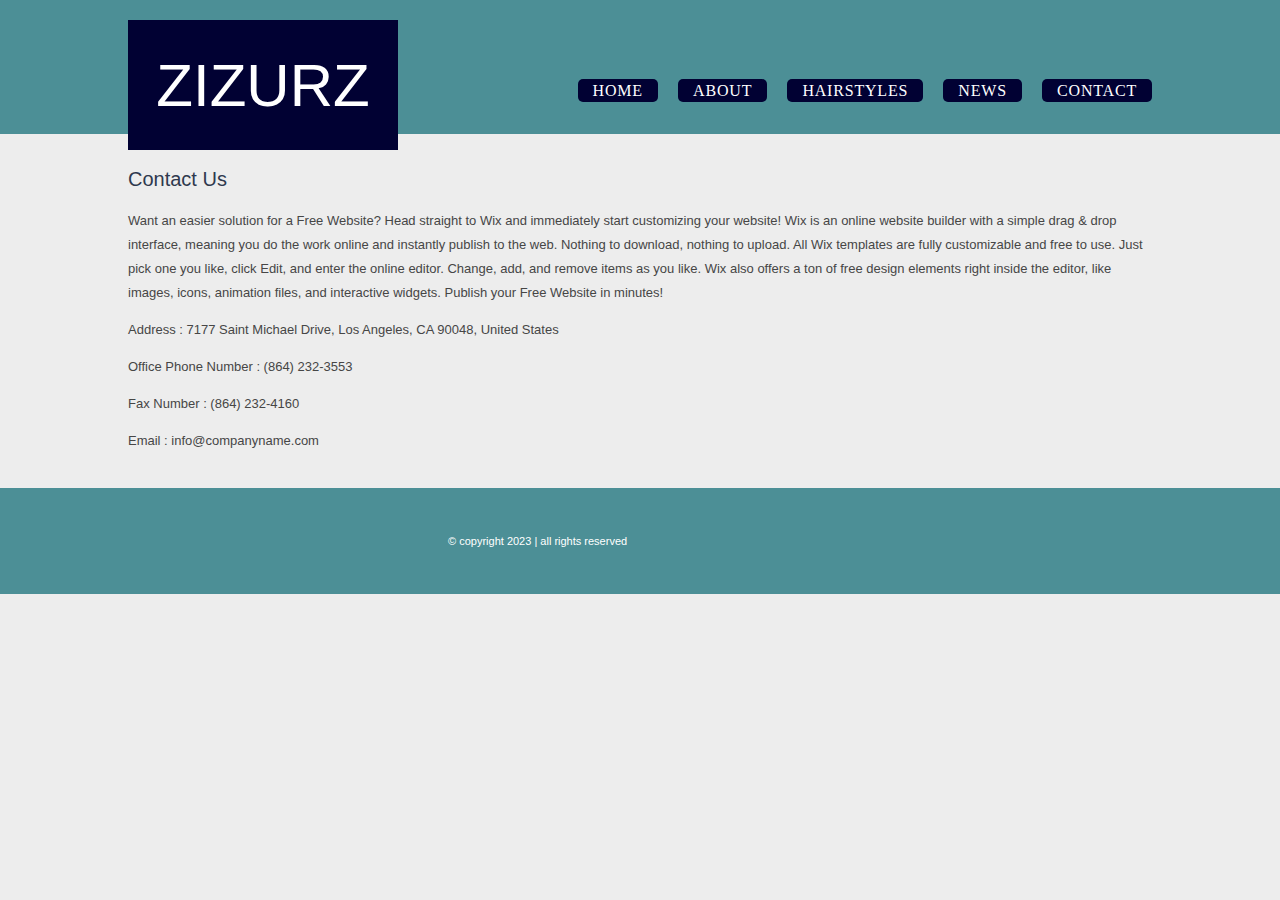
<file: contact_day5.html>
<!DOCTYPE html>
<html lang="en">
<head>
    <meta charset="UTF-8">
    <meta http-equiv="X-UA-Compatible" content="IE=edge">
    <meta name="viewport" content="width=device-width, initial-scale=1.0">
    <title>Contact Us</title>
    <link rel="stylesheet" href="contact_day5.css">
</head>
<body>
<div id="body100">
<div id="nav_bar">
    <div id="logo">
        <div id="block">
            ZiZurz
        </div>
    </div>
    <div id="nav_index" >
         <ul type = "none" id = "nav">
             <li class = "nav"><a href="index.html">Home</a></li>
             <li class = "nav"><a href="day5about.html">About</a></li>
             <li class = "nav"><a href="hairstyle.html">Hairstyles</a></li>
             <li class = "nav"><a href="newsday5.html">News</a></li>
             <li class = "nav"><a href="contact_day5.html">Contact</a></li>
         </ul>
    </div>
</div>
</div>

<div id="heading">
    <h3>Contact Us</h3>
    <p>
        Want an easier solution for a Free Website? Head straight to Wix and immediately start customizing your website! Wix is an online website builder with a simple drag & drop interface, meaning you do the work online and instantly publish to the web. Nothing to download, nothing to upload. All Wix templates are fully customizable and free to use. Just pick one you like, click Edit, and enter the online editor. Change, add, and remove items as you like. Wix also offers a ton of free design elements right inside the editor, like images, icons, animation files, and interactive widgets. Publish your Free Website in minutes!
    </p>
    <p>
        Address : 7177 Saint Michael Drive, Los Angeles, CA 90048, United States
    </p>
    <p>
        Office Phone Number : (864) 232-3553
    </p>
    <p>
        Fax Number : (864) 232-4160
    </p>
    <p>
        Email : <a href = "mailto:granth.dhir@gmail.com">info@companyname.com</a>

    </p>
</div>
<div id="footer">
    <footer>
    <div id="copyright">
        &#169; copyright 2023 | all rights reserved
    </div>
</footer>
</div>
<div id="blank">

</div>



</body>
</html>
</file>
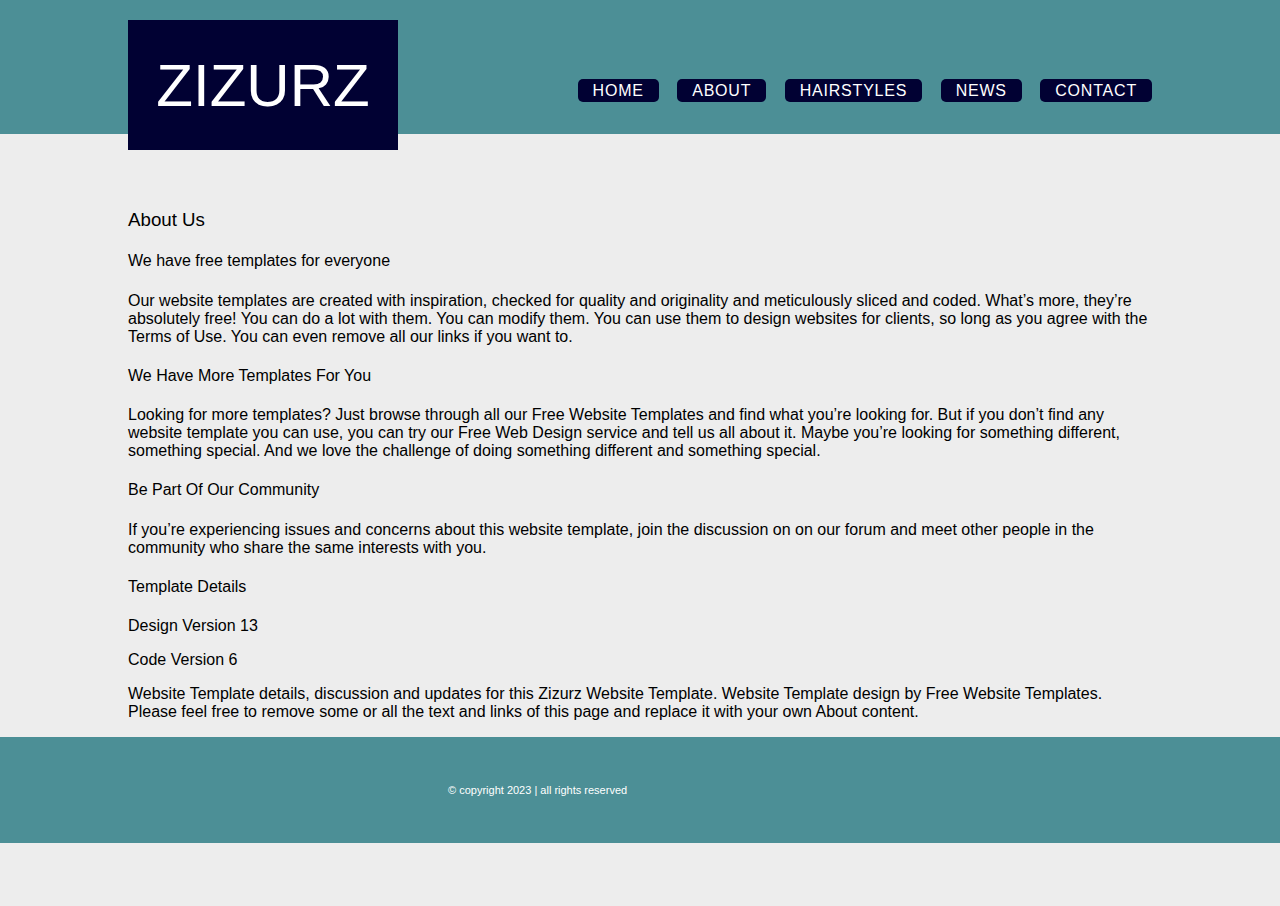
<file: day5about.html>
<!DOCTYPE html>
<html lang="en">
<head>
    <meta charset="UTF-8">
    <meta http-equiv="X-UA-Compatible" content="IE=edge">
    <meta name="viewport" content="width=device-width, initial-scale=1.0">
    <title>Document</title>
    <link rel="stylesheet" href="day5about.css">
</head>
<body>
   

<div id="body100">
<div id="nav_bar">
    <div id="logo">
        <div id="block">
            ZiZurz
        </div>
    </div>
    <div id="nav_index" >
         <ul type = "none" id = "nav">
             <li class = "nav"><a href="index.html">Home</a></li>
             <li class = "nav"><a href="day5about.html">About</a></li>
             <li class = "nav"><a href="hairstyle.html">Hairstyles</a></li>
             <li class = "nav"><a href="day5about.html">News</a></li>
             <li class = "nav"><a href="contact_day5.html">Contact</a></li>
         </ul>
    </div>
</div>
    
</div>
    <div id="main_webs">
            <h3>About Us</h3>
            <h4>We have free templates for everyone</h4>
            <p>
                Our website templates are created with inspiration, checked for quality and originality and meticulously sliced and coded. What’s more, they’re absolutely free! You can do a lot with them. You can modify them. You can use them to design websites for clients, so long as you agree with the Terms of Use. You can even remove all our links if you want to.
            <h4>We Have More Templates For You</h4>
            <p>Looking for more templates? Just browse through all our Free Website Templates and find what you’re looking for. But if you don’t find any website template you can use, you can try our Free Web Design service and tell us all about it. Maybe you’re looking for something different, something special. And we love the challenge of doing something different and something special.</p>
            <h4>
                Be Part Of Our Community
            </h4>
            <p>If you’re experiencing issues and concerns about this website template, join the discussion on on our forum and meet other people in the community who share the same interests with you.</p>
            <div id = "Template Details"><h4>Template Details
            </h4>
            <p>
                Design Version 13
            </p>
            <p>
                Code Version 6
            </p>
            <p>
                Website Template details, discussion and updates for this Zizurz Website Template. Website Template design by Free Website Templates. Please feel free to remove some or all the text and links of this page and replace it with your own About content.
            </p>
        </div>
    </div>
    <div id="footer">
        <footer>
        <div id="copyright">
            &#169; copyright 2023 | all rights reserved
        </div>
        
    </footer>
    </div>
    <div id="blank">

    </div>
</body>
</html>
</file>
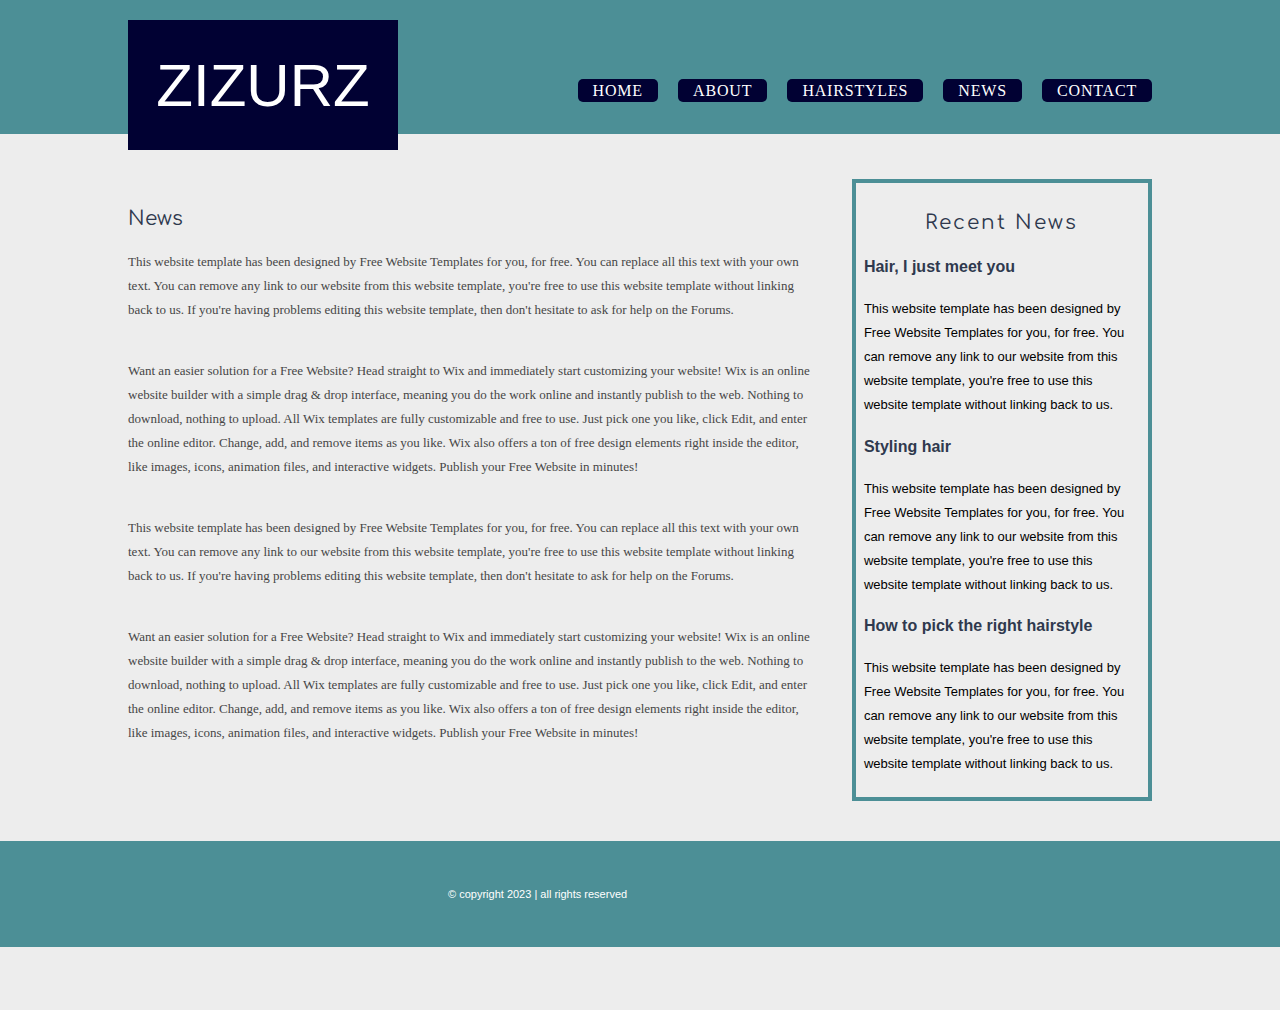
<file: newsday5.html>
<!DOCTYPE html>
<html lang="en">
<head>
    <meta charset="UTF-8">
    <meta http-equiv="X-UA-Compatible" content="IE=edge">
    <meta name="viewport" content="width=device-width, initial-scale=1.0">
    <title>News</title>
    <link rel="stylesheet" href="newsday5.css">
    <link rel="preconnect" href="https://fonts.googleapis.com">
<link rel="preconnect" href="https://fonts.gstatic.com" crossorigin>
<link href="https://fonts.googleapis.com/css2?family=Comfortaa:wght@300&display=swap" rel="stylesheet">

</head>
<body>
<div id="body100">
<div id="nav_bar">
    <div id="logo">
        <div id="block">
            ZiZurz
        </div>
    </div>
    <div id="nav_index" >
         <ul type = "none" id = "nav">
             <li class = "nav"><a href="index.html">Home</a></li>
             <li class = "nav"><a href="day5about.html">About</a></li>
             <li class = "nav"><a href="hairstyle.html">Hairstyles</a></li>
             <li class = "nav"><a href="newsday5.html">News</a></li>
             <li class = "nav"><a href="contact_day5.html">Contact</a></li>
         </ul>
    </div>
</div>
</div>
<div id="main">
    <div id="heading">
        <h3>
            News
        </h3>
        <p>
            This website template has been designed by Free Website Templates for you, for free. You can replace all this text with your own text. You can remove any link to our website from this website template, you're free to use this website template without linking back to us. If you're having problems editing this website template, then don't hesitate to ask for help on the Forums.
        </p>
        <p>
            Want an easier solution for a Free Website? Head straight to Wix and immediately start customizing your website! Wix is an online website builder with a simple drag & drop interface, meaning you do the work online and instantly publish to the web. Nothing to download, nothing to upload. All Wix templates are fully customizable and free to use. Just pick one you like, click Edit, and enter the online editor. Change, add, and remove items as you like. Wix also offers a ton of free design elements right inside the editor, like images, icons, animation files, and interactive widgets. Publish your Free Website in minutes!
        </p>
        <p>
            This website template has been designed by Free Website Templates for you, for free. You can replace all this text with your own text. You can remove any link to our website from this website template, you're free to use this website template without linking back to us. If you're having problems editing this website template, then don't hesitate to ask for help on the Forums.
        </p>
        <p>
            Want an easier solution for a Free Website? Head straight to Wix and immediately start customizing your website! Wix is an online website builder with a simple drag & drop interface, meaning you do the work online and instantly publish to the web. Nothing to download, nothing to upload. All Wix templates are fully customizable and free to use. Just pick one you like, click Edit, and enter the online editor. Change, add, and remove items as you like. Wix also offers a ton of free design elements right inside the editor, like images, icons, animation files, and interactive widgets. Publish your Free Website in minutes!
        </p>
    </div>
    <div id="News">
        <h3>Recent News</h3>
        <h4>
            <a href="newsday5.html">Hair, I just meet you</a>
        </h4>
        <p>
            This website template has been designed by Free Website Templates for you, for free. You can remove any link to our website from this website template, you're free to use this website template without linking back to us.
        </p>
        <h4>
            <a href="newsday5.html">Styling hair</a>
        </h4>
        <p>
            This website template has been designed by Free Website Templates for you, for free. You can remove any link to our website from this website template, you're free to use this website template without linking back to us.
        </p>
        <h4>
            <a href="newsday5.html">How to pick the right hairstyle</a>
        </h4>
        <p>
            This website template has been designed by Free Website Templates for you, for free. You can remove any link to our website from this website template, you're free to use this website template without linking back to us.
        </p>
    </div>
</div>
<div id="footer">
    <footer>
    <div id="copyright">
        &#169; copyright 2023 | all rights reserved
    </div>
    
</footer>
</div>
<div id="blank">

</div>


    
</body>
</html>
</file>
<file: contact_day5.css>
body{
	margin : 0;
	padding : 0;
	background-color: #ededed;

}

#body100{
	width : 100%;
	background-color:rgb(76, 143, 150);
	height : 134px;

}
#nav_bar{
	width : 80%;
	margin : auto;
	display : flex;	
	height : 134px;
	flex-direction: row;
}
#logo{
	height : 134px;
	width : 40%;
	box-sizing: content-box;
}
#block{
	margin-top : 20px;
	background-color: rgb(1, 1, 51);
	height : 130px;
	color : white;
	text-transform: uppercase;
	display: flex;
	justify-content: center;
	align-items: center;
	font-family: 'Arimo Bold';
	font-size : 60px;
	width : 270px;
	font-family: 'Arimo', sans-serif;
}
#nav_index{
	height : 134px;
	width : 60%;
}
ul#nav{
	height : 110px;
	display: flex;
	padding-top: 0;
	margin-top : 0px;
	padding-top: 83px;
	box-sizing: border-box;
	margin-bottom: 0px;
	justify-content: space-between;
	align-items: flex-start;
	line-height: 1;
	
}
.nav a{
	padding : 3px 15px;
	box-sizing: border-box;
	color : white;
	text-transform: uppercase;
	text-decoration: none;
	background-color: rgb(1, 1, 51);
	letter-spacing: 0.05em;
	border-radius: 5px;
}
#heading{
    width : 80%;
    margin :auto;
    margin-top : 35px;
    margin-bottom: 35px;
}
h3{
    color : #2f394e;
    font-family: Arial, Helvetica, sans-serif;
    line-height: 1;
    font-weight: normal;
    font-size: 20px;
}
p{
    line-height: 24px;
    color : #464646;
    font-size: 13px;
    font-family: Arial, Helvetica, sans-serif;
}
 p a{
    text-decoration: none;
    color : inherit;
    cursor: pointer;
}
#footer{
	
	padding: 35px 0px;
	background-color: rgb(76, 143, 150);

}
footer{
	width : 80%;
	/* padding : 0% 0%; */
	margin: auto;
	display: flex;
	flex-direction: row;
	height : 36px;
	align-items: center;
	padding-right: 0px;
}
#copyright{
	width : 60%;
	padding-left : 20%;
	font-size: 11px;
	font-family: Arial, Helvetica, sans-serif;
	color : white;
	box-sizing: border-box;
	margin-right: 0px;
	text-align: center;
}
#social_links{
	width : 40%;
	display: flex;
	flex-direction: row;
	justify-content: space-around;
	background-color: #387A82 ;
	height: 36px;
	align-items: center;
	margin-left: 5%;

}
#blank{
	width : 100%;
	height : 7vh;
}
a:hover{
    color :rgb(76, 143, 150);
}
@media screen and (max-width : 1120px) {
	#body100{
		height : 120px;
	}
	#logo{
		height : 120px;
		width : 50%;
	}
	#block{
		width : 250px;
		height: 125px;
	}
	ul#nav{
		height : 110px;
		display: flex;
		padding-top: 0;
		margin-top : 0px;
		padding-top: 65px;
		box-sizing: border-box;
		margin-bottom: 0px;
		justify-content: space-between;
		align-items: flex-start;
		line-height: 1;
	}
	
	.nav a{
		padding : 1.5px 7.5px;
		box-sizing: border-box;
		border-radius: 4px;
		font-size: 0.8rem;
	}
	#images img{
		width : 75%;
	}
	.hair{
		border : 4px solid #5fb3bd;
	}
}

	@media screen and (max-width : 905px) {
		#body100{
			height : auto;
		}
		#block{
			width : 230px;
			font-size: 50px;
		}
		ul#nav{
			padding-top: 70px;
		}
		.nav a{
			padding : 2px 5px;
			letter-spacing: 0.03em;
			border-radius: 3px;
			font-size: 0.6rem;
		}
		#social_links{
			font-size: 8px;
		}
		
	}

	

@media screen and (max-width : 675px) {
	#block{
		width : 200px;
		font-size: 40px;
	}
	ul#nav{
		padding-top: 50px;
	}
	.nav a{
		padding : 1px 2.5px;
		letter-spacing: 0.02em;
		border-radius: 2px;
		font-size: 0.56rem;
	}

}
@media screen  and ( max-width : 600px) {
	#nav_bar{		
	display: flex;
	flex-direction: row;
	justify-content: space-between;
	height : 120px;
	}
	#logo{
		width : 25%;
		height : 120px;
	}
	#block{
		margin-top : 40px;
		height : 90px;
		font-size: 30px;
		width : 120px;

	}
	#nav_index{
		height : 120px;
		width : 75%;
	}
	ul#nav{
		height : 60px;
		padding-top : 70px;
	}
	.nav a{
		padding :1px 2px;
		border: 1.5px;
		letter-spacing: 0.025em;
	}

	
}
@media screen and (max-width : 425px) {
	#nav_bar{
		flex-direction: column-reverse;
		height : auto;
	}
	#logo{
		width : 100%;
		height: auto;
		padding-top : 15px;
		padding-bottom: 5px;
	}
	#block{
		width : 50%;
		text-align: center;
		margin : auto;
	}
	#nav_index{
		height : auto;
		width: 100%;
	}
	ul#nav{
		height : auto;
		padding-top: 5px;
		padding-bottom: 5px;
		padding-left: 0px;
	}
	.nav a{
		padding : 1.5px 3px;
		font-size: 7px;
	}
	
}
</file>
<file: day5about.css>
body{
    font-family: Arial, Helvetica, sans-serif;
    font-weight: normal;
}
a{
	cursor: pointer;
}
body{
	margin : 0;
	padding : 0;
	background-color: #ededed;

}

#body100{
	width : 100%;
	background-color:rgb(76, 143, 150);
	height : 134px;

}
#nav_bar{
	width : 80%;
	margin : auto;
	display : flex;	
	height : 134px;
	flex-direction: row;
}
#logo{
	height : 134px;
	width : 40%;
	box-sizing: content-box;
}
#block{
	margin-top : 20px;
	background-color: rgb(1, 1, 51);
	height : 130px;
	color : white;
	text-transform: uppercase;
	display: flex;
	justify-content: center;
	align-items: center;
	font-family: 'Arimo Bold';
	font-size : 60px;
	width : 270px;
	font-family: 'Arimo', sans-serif;
}
#nav_index{
	height : 134px;
	width : 60%;
}
ul#nav{
	height : 110px;
	display: flex;
	padding-top: 0;
	margin-top : 0px;
	padding-top: 83px;
	box-sizing: border-box;
	margin-bottom: 0px;
	justify-content: space-between;
	align-items: flex-start;
	line-height: 1;
	
}
.nav a{
	padding : 3px 15px;
	box-sizing: border-box;
	color : white;
	text-transform: uppercase;
	text-decoration: none;
	background-color: rgb(1, 1, 51);
	letter-spacing: 0.05em;
	border-radius: 5px;
}
#main_webs{
    width : 80%;
    margin : auto;
    margin-top : 75px;
}
#main_webs h3{
    font-weight: normal;
}
#main_webs h4{
    font-weight: normal;
}
a:hover{
    color: rgb(76, 143, 150);
}
@media screen and (max-width : 1120px) {
	#body100{
		height : 120px;
	}
	#logo{
		height : 120px;
		width : 50%;
	}
	#block{
		width : 250px;
		height: 125px;
	}
	ul#nav{
		height : 110px;
		display: flex;
		padding-top: 0;
		margin-top : 0px;
		padding-top: 65px;
		box-sizing: border-box;
		margin-bottom: 0px;
		justify-content: space-between;
		align-items: flex-start;
		line-height: 1;
	}
	
	.nav a{
		padding : 1.5px 7.5px;
		box-sizing: border-box;
		border-radius: 4px;
		font-size: 0.8rem;
	}
}
#footer{
	
	padding: 35px 0px;
	background-color: rgb(76, 143, 150);

}
footer{
	width : 80%;
	/* padding : 0% 0%; */
	margin: auto;
	display: flex;
	flex-direction: row;
	height : 36px;
	align-items: center;
	padding-right: 0px;
}
#copyright{
	width : 60%;
	padding-left : 20%;
	font-size: 11px;
	font-family: Arial, Helvetica, sans-serif;
	color : white;
	box-sizing: border-box;
	margin-right: 0px;
	text-align: center;
}
#social_links{
	width : 40%;
	display: flex;
	flex-direction: row;
	justify-content: space-around;
	background-color: #387A82 ;
	height: 36px;
	align-items: center;
	margin-left: 5%;

}
#blank{
	width : 100%;
	height : 7vh;
}

	@media screen and (max-width : 905px) {
		#body100{
			height : auto;
		}
		#block{
			width : 230px;
			font-size: 50px;
		}
		ul#nav{
			padding-top: 70px;
		}
		.nav a{
			padding : 2px 5px;
			letter-spacing: 0.03em;
			border-radius: 3px;
			font-size: 0.6rem;
		}
		#social_links{
			font-size: 8px;
		}
		
	}
@media screen and (max-width : 675px) {
	#block{
		width : 200px;
		font-size: 40px;
	}
	ul#nav{
		padding-top: 50px;
	}
	.nav a{
		padding : 1px 2.5px;
		letter-spacing: 0.02em;
		border-radius: 2px;
		font-size: 0.56rem;
	}
	
}
@media screen  and ( max-width : 600px) {
	#nav_bar{		
	display: flex;
	flex-direction: row;
	justify-content: space-between;
	height : 120px;
	}
	#logo{
		width : 25%;
		height : 120px;
	}
	#block{
		margin-top : 40px;
		height : 90px;
		font-size: 30px;
		width : 120px;

	}
	#nav_index{
		height : 120px;
		width : 75%;
	}
	ul#nav{
		height : 60px;
		padding-top : 70px;
	}
	.nav a{
		padding :1px 2px;
		border: 1.5px;
		letter-spacing: 0.025em;
	}
	
	
}
@media screen and (max-width : 425px) {
	#nav_bar{
		flex-direction: column-reverse;
		height : auto;
	}
	#logo{
		width : 100%;
		height: auto;
		padding-top : 15px;
		padding-bottom: 5px;
	}
	#block{
		width : 50%;
		text-align: center;
		margin : auto;
	}
	#nav_index{
		height : auto;
		width: 100%;
	}
	ul#nav{
		height : auto;
		padding-top: 5px;
		padding-bottom: 5px;
		padding-left: 0px;
	}
	.nav a{
		padding : 1.5px 3px;
		font-size: 7px;
	}
	
}
</file>
<file: newsday5.css>
body{
	margin : 0;
	padding : 0;
	background-color: #ededed;

}
a:hover{
	color : rgb(76,142,150)
}
#body100{
	width : 100%;
	background-color:rgb(76, 143, 150);
	height : 134px;

}
#nav_bar{
	width : 80%;
	margin : auto;
	display : flex;	
	height : 134px;
	flex-direction: row;
}
#logo{
	height : 134px;
	width : 40%;
	box-sizing: content-box;
}
#block{
	margin-top : 20px;
	background-color: rgb(1, 1, 51);
	height : 130px;
	color : white;
	text-transform: uppercase;
	display: flex;
	justify-content: center;
	align-items: center;
	font-family: 'Arimo Bold';
	font-size : 60px;
	width : 270px;
	font-family: 'Arimo', sans-serif;
}
#nav_index{
	height : 134px;
	width : 60%;
}
ul#nav{
	height : 110px;
	display: flex;
	padding-top: 0;
	margin-top : 0px;
	padding-top: 83px;
	box-sizing: border-box;
	margin-bottom: 0px;
	justify-content: space-between;
	align-items: flex-start;
	line-height: 1;
	
}
.nav a{
	padding : 3px 15px;
	box-sizing: border-box;
	color : white;
	text-transform: uppercase;
	text-decoration: none;
	background-color: rgb(1, 1, 51);
	letter-spacing: 0.05em;
	border-radius: 5px;
}
#main{
    width : 80%;
    box-sizing: border-box;
    display: flex;
    flex-direction: row;
    align-content: space-between;
    margin :auto;
    margin-top: 45px;
    margin-bottom: 40px;

}
#heading{
    width : 70%;
    box-sizing: border-box;
    margin-right: 25px;
	padding-top: 8px;
}
#News{
    width : 30%;
    box-sizing: border-box;
    border : 4px solid rgb(76, 143, 150);
    padding : 8px;
    color : black;
    font-family: Arial, Helvetica, sans-serif;
    font-size: 13px;
    line-height: 24px;
}
h3{
    font-weight: normal;
    font-family: Arial, Helvetica, sans-serif;
    font-size: 20px;
}
#heading p{
    font-size : 13px;
    line-height: 24px;
    margin-right : 10px;
    color : #464646;
    padding-bottom: 24px;
}
#heading h3{
    text-align :left;
    letter-spacing: normal;
}
h3{
    color : #2f394e;
    font-family: 'Comfortaa', cursive;
    text-align: center;
    letter-spacing: 0.1em;
    font-weight : normal;
}
h4 a{
    color : #2f394e;
    font-size: 16px;
    font-family: Arial, Helvetica, sans-serif;
    text-decoration: none;

}
h4 a:hover{
    color : rgb(76, 143, 150);
}
#footer{
	
	padding: 35px 0px;
	background-color: rgb(76, 143, 150);

}
footer{
	width : 80%;
	/* padding : 0% 0%; */
	margin: auto;
	display: flex;
	flex-direction: row;
	height : 36px;
	align-items: center;
	padding-right: 0px;
}
#copyright{
	width : 60%;
	padding-left : 20%;
	font-size: 11px;
	font-family: Arial, Helvetica, sans-serif;
	color : white;
	box-sizing: border-box;
	margin-right: 0px;
	text-align: center;
}
#social_links{
	width : 40%;
	display: flex;
	flex-direction: row;
	justify-content: space-around;
	background-color: #387A82 ;
	height: 36px;
	align-items: center;
	margin-left: 5%;

}
#blank{
	width : 100%;
	height : 7vh;
}
@media screen and (max-width : 1120px) {
	#body100{
		height : 120px;
	}
	#logo{
		height : 120px;
		width : 50%;
	}
	#block{
		width : 250px;
		height: 125px;
	}
	ul#nav{
		height : 110px;
		display: flex;
		padding-top: 0;
		margin-top : 0px;
		padding-top: 65px;
		box-sizing: border-box;
		margin-bottom: 0px;
		justify-content: space-between;
		align-items: flex-start;
		line-height: 1;
	}
	
	.nav a{
		padding : 1.5px 7.5px;
		box-sizing: border-box;
		border-radius: 4px;
		font-size: 0.8rem;
	}
	#images img{
		width : 75%;
	}
	.hair{
		border : 4px solid #5fb3bd;
	}
}

	@media screen and (max-width : 905px) {
		#body100{
			height : auto;
		}
		#block{
			width : 230px;
			font-size: 50px;
		}
		ul#nav{
			padding-top: 70px;
		}
		.nav a{
			padding : 2px 5px;
			letter-spacing: 0.03em;
			border-radius: 3px;
			font-size: 0.6rem;
		}
		#social_links{
			font-size: 8px;
		}
		
	}
@media screen and (max-width :  700px) {
	#main{
		display: flex;
		flex-direction: column;
	}
	#heading{
		width : 100%;
		line-height: 21px;
		font-size: 10px;
		box-sizing: border-box;
	}
	#heading p {
		margin-top : 5px;
		padding-top : 2px;
		padding-bottom: 2px;
	}
	#News{
		width : 100%;
		line-height: 21px;
		font-size: 10px;
		border: none;
	}
}
	

@media screen and (max-width : 675px) {
	#block{
		width : 200px;
		font-size: 40px;
	}
	ul#nav{
		padding-top: 50px;
	}
	.nav a{
		padding : 1px 2.5px;
		letter-spacing: 0.02em;
		border-radius: 2px;
		font-size: 0.56rem;
	}

}
@media screen  and ( max-width : 600px) {
	#nav_bar{		
	display: flex;
	flex-direction: row;
	justify-content: space-between;
	height : 120px;
	}
	#logo{
		width : 25%;
		height : 120px;
	}
	#block{
		margin-top : 40px;
		height : 90px;
		font-size: 30px;
		width : 120px;

	}
	#nav_index{
		height : 120px;
		width : 75%;
	}
	ul#nav{
		height : 60px;
		padding-top : 70px;
	}
	.nav a{
		padding :1px 2px;
		border: 1.5px;
		letter-spacing: 0.025em;
	}

	
}
@media screen and (max-width : 425px) {
	#nav_bar{
		flex-direction: column-reverse;
		height : auto;
	}
	#logo{
		width : 100%;
		height: auto;
		padding-top : 15px;
		padding-bottom: 5px;
	}
	#block{
		width : 50%;
		text-align: center;
		margin : auto;
	}
	#nav_index{
		height : auto;
		width: 100%;
	}
	ul#nav{
		height : auto;
		padding-top: 5px;
		padding-bottom: 5px;
		padding-left: 0px;
	}
	.nav a{
		padding : 1.5px 3px;
		font-size: 7px;
	}
	
}
</file>
